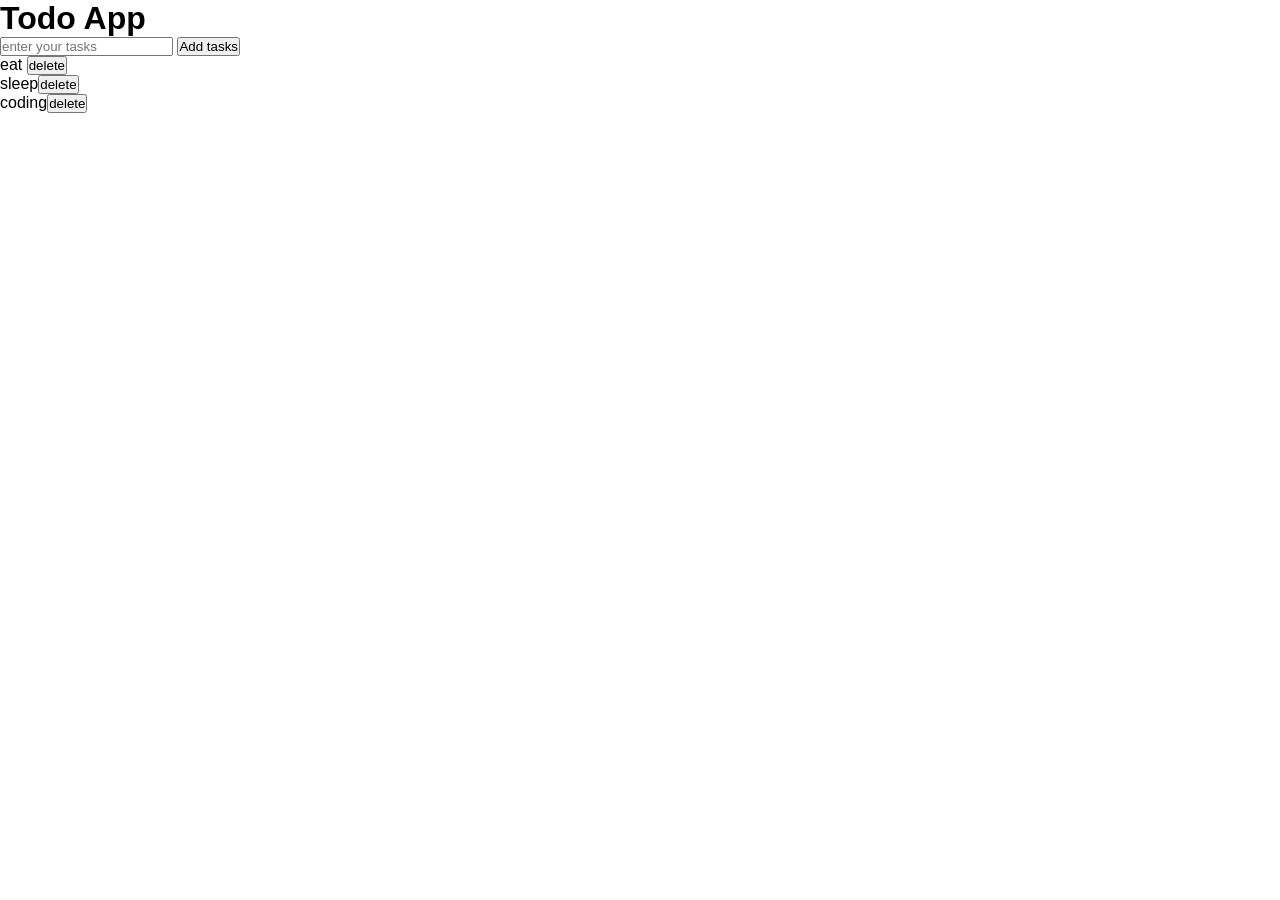
<file: index.html>
<!DOCTYPE html>
<html lang="en">

<head>
    <meta charset="UTF-8">
    <meta name="viewport" content="width=device-width, initial-scale=1.0">
    <link rel="stylesheet" href="/style.css">
    <title>Document</title>
</head>

<body>

    <H1>Todo App</H1>
    <input type="text"placeholder="enter your tasks">
    <button>Add tasks</button>
    <ul>
        <li>eat <button class="delete">delete</button></li>
        <li>sleep<button class="delete">delete</button></li>
        <li>coding<button class="delete">delete</button></li>
    </ul>

    <script src="/app.js"></script>
</body>

</html>
</file>
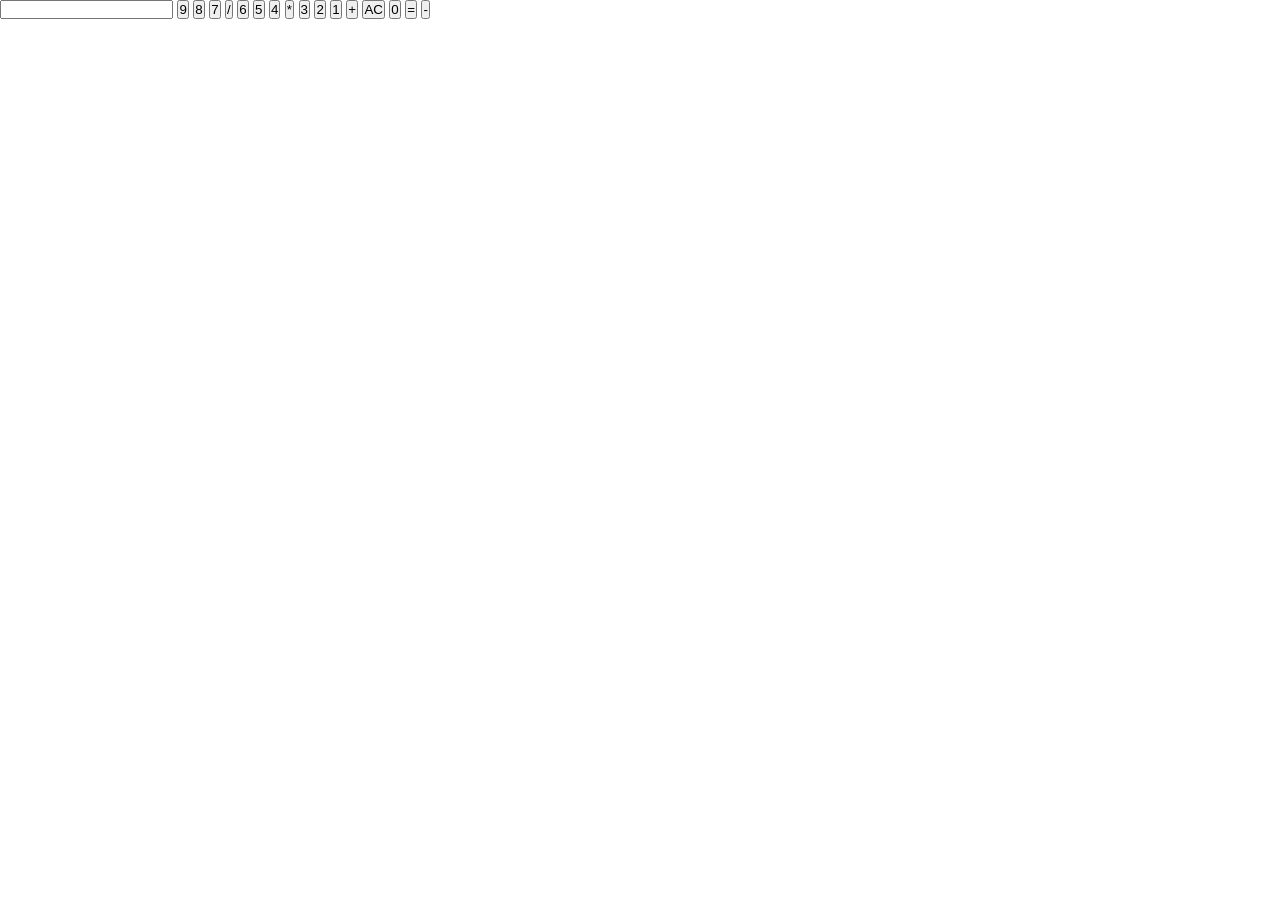
<file: calc.html>
<!DOCTYPE html>
<html lang="en">

<head>
    <meta charset="UTF-8">
    <meta name="viewport" content="width=device-width, initial-scale=1.0">
    <link rel="stylesheet" href="/style.css">
    <title>calculator project</title>
</head>

<body>


    <div class="container">
        <input type="text" class="display" readonly>
        <button value="9">9</button>
        <button value="8">8</button>
        <button value="7">7</button>
        <button value="/">/</button>
        <button value="6">6</button>
        <button value="5">5</button>
        <button value="4">4</button>
        <button value="*">*</button>
        <button value="3">3</button>
        <button value="2">2</button>
        <button value="1">1</button>
        <button value="+">+</button>
        <button value="AC">AC</button>
        <button value="0">0</button>
        <button value="=">=</button>
        <button value="-">-</button>


    </div>

    <script src="/app.js"></script>
</body>

</html>
</file>
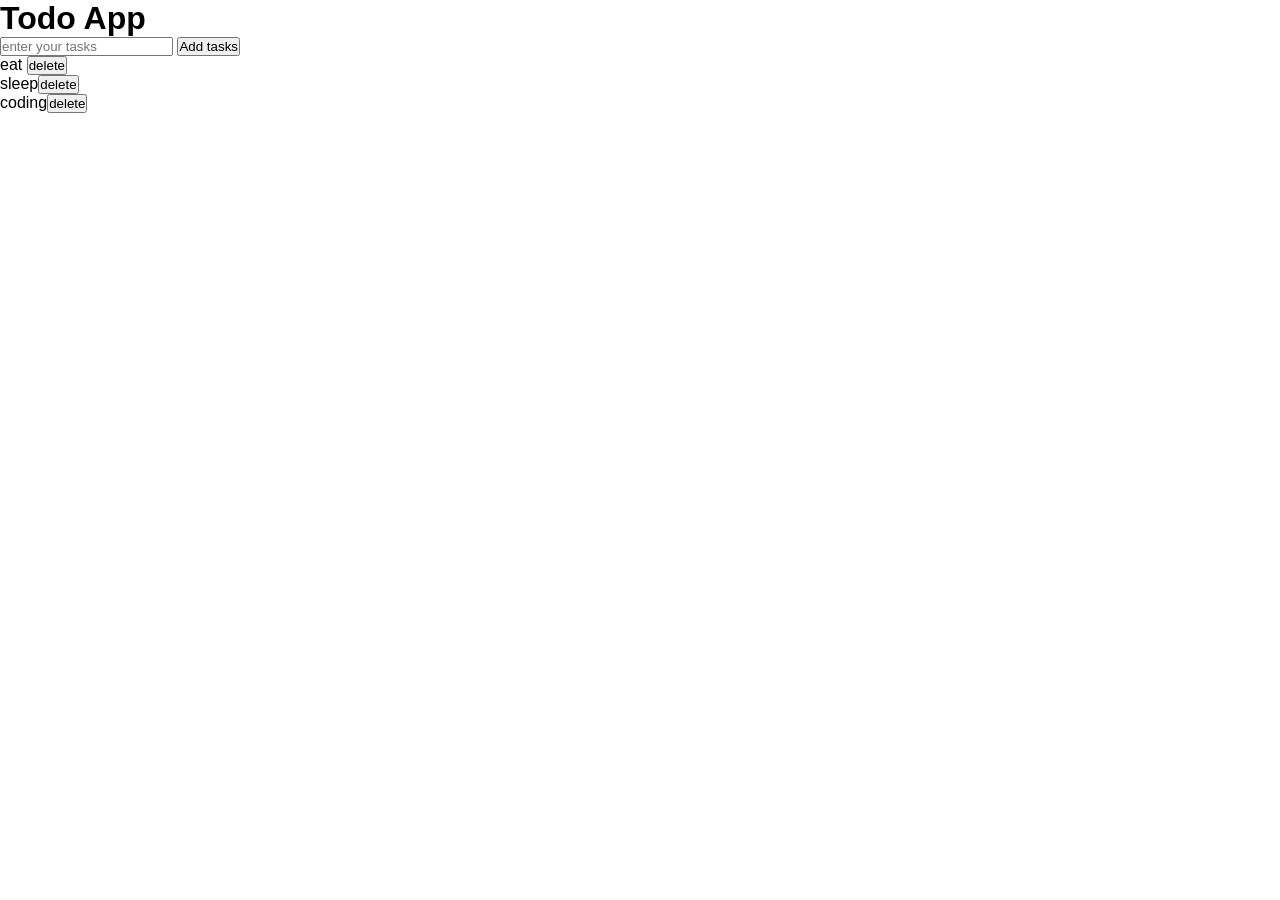
<file: todo.html>
<!DOCTYPE html>
<html lang="en">

<head>
    <meta charset="UTF-8">
    <meta name="viewport" content="width=device-width, initial-scale=1.0">
    <link rel="stylesheet" href="/style.css">
    <title>Document</title>
</head>

<body>

    <H1>Todo App</H1>
    <input type="text"placeholder="enter your tasks">
    <button>Add tasks</button>
    <ul>
        <li>eat <button class="delete">delete</button></li>
        <li>sleep<button class="delete">delete</button></li>
        <li>coding<button class="delete">delete</button></li>
    </ul>

    <script src="/todo.js"></script>
</body>

</html>
</file>
<file: style.css>
* {
    margin: 0%;
    padding: 0%;
    font-family: sans-serif;
}

.main_box {
    background-image: url(/photo\ \(1\).jpg);
    height: 100vh;
    background-size: cover;
}

#check {
    display: none;

}

.btn_one {
    position: absolute;
    top: 20px;
    left: 20px;

}

.btn_one i {
    font-size: 30px;
    font-weight: bold;
    cursor: pointer;
}

.btn_one i:hover {
    font-weight: bolder;
}

.sidebar_menu {
    background-color: rgb(26, 25, 25);
    height: 100vh;
    width: 250px;
    position: absolute;
    left: -300px;
    box-shadow: 0px 1px 5px white;
    transition: all 0.5s linear;
}

#check:checked~.sidebar_menu {

    transition: 1s linear;
    left: 0;
}


.logo {
    display: flex;
    justify-content: space-around;
    background-color: rgb(26, 25, 25);
    height: 40px;
    align-items: center;
    font-size: 20px;
    font-weight: bold;
    border: 1px solid gray;

}

.logo:hover {
    box-shadow: 2px 1px 5px gray;
    transition: 0.5s;
}

.logo a {
    text-decoration: none;
    color: aliceblue;
}

.logo i:hover {
    cursor: pointer;
    font-size: 30px;

}

.menu {
    background-color: none;
    margin-top: 20px;
}

.menu ul {
    margin-top: 10px;

}

.menu ul li {
    background-color: rgb(26, 25, 25);
    margin-top: 5px;
    height: 40px;
    display: flex;
    align-items: center;

}

.sidebar_menu .menu ul li i,
a {

    text-decoration: none;
    font-size: 16px;
    font-weight: bold;
    padding-left: 30px;
    color: aliceblue;
    cursor: pointer;
}

.menu ul li:hover {
    transition: 0.5s;
    border: 1px solid;
    box-shadow: 0px 0px 5px gray;
}

.sidebar_menu .social_media ul {
    position: absolute;
    bottom: 30px;
    left: 15px;
}

.sidebar_menu .social_media ul a{
color: gray;
}

.sidebar_menu .social_media ul a:hover {
    color: aliceblue;
    /* font-size: 18px; */
}
</file>
